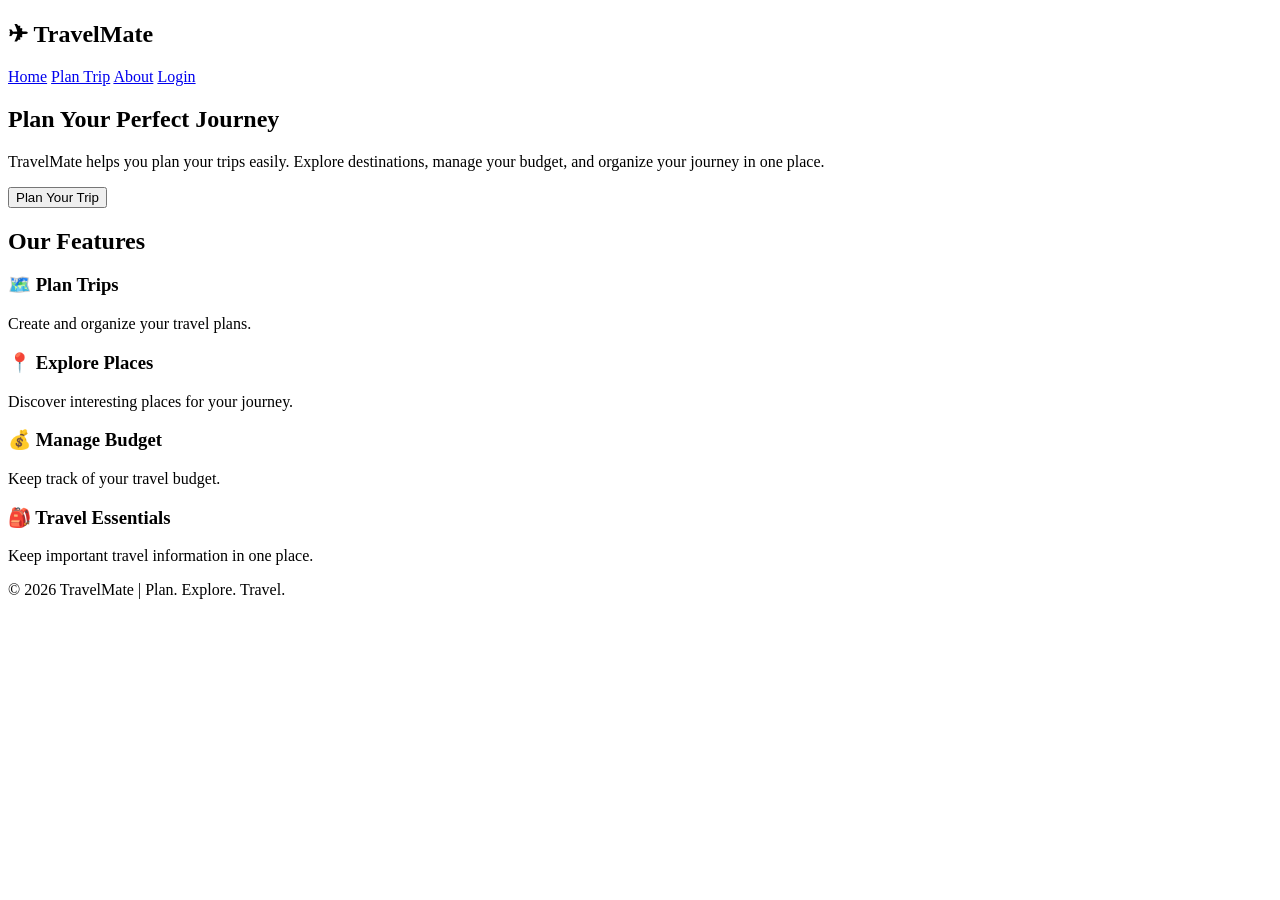
<file: frontend/home.html>
<!DOCTYPE html>
<html lang="en">

<head>
    <meta charset="UTF-8">
    <meta name="viewport" content="width=device-width, initial-scale=1.0">
    <title>TravelMate - Home</title>
</head>

<body>

    <!-- Navigation Bar -->
    <header>
        <h2>✈ TravelMate</h2>

        <nav>
            <a href="#">Home</a>
            <a href="#">Plan Trip</a>
            <a href="#">About</a>
            <a href="#">Login</a>
        </nav>
    </header>

    <!-- Welcome Section -->
    <main>
        <section>
            <h1>Plan Your Perfect Journey</h1>

            <p>
                TravelMate helps you plan your trips easily.
                Explore destinations, manage your budget,
                and organize your journey in one place.
            </p>

            <button>Plan Your Trip</button>
        </section>

        <!-- Features Section -->
        <section>
            <h2>Our Features</h2>

            <div>
                <h3>🗺️ Plan Trips</h3>
                <p>Create and organize your travel plans.</p>
            </div>

            <div>
                <h3>📍 Explore Places</h3>
                <p>Discover interesting places for your journey.</p>
            </div>

            <div>
                <h3>💰 Manage Budget</h3>
                <p>Keep track of your travel budget.</p>
            </div>

            <div>
                <h3>🎒 Travel Essentials</h3>
                <p>Keep important travel information in one place.</p>
            </div>

        </section>
    </main>

    <!-- Footer -->
    <footer>
        <p>© 2026 TravelMate | Plan. Explore. Travel.</p>
    </footer>

</body>

</html>
</file>
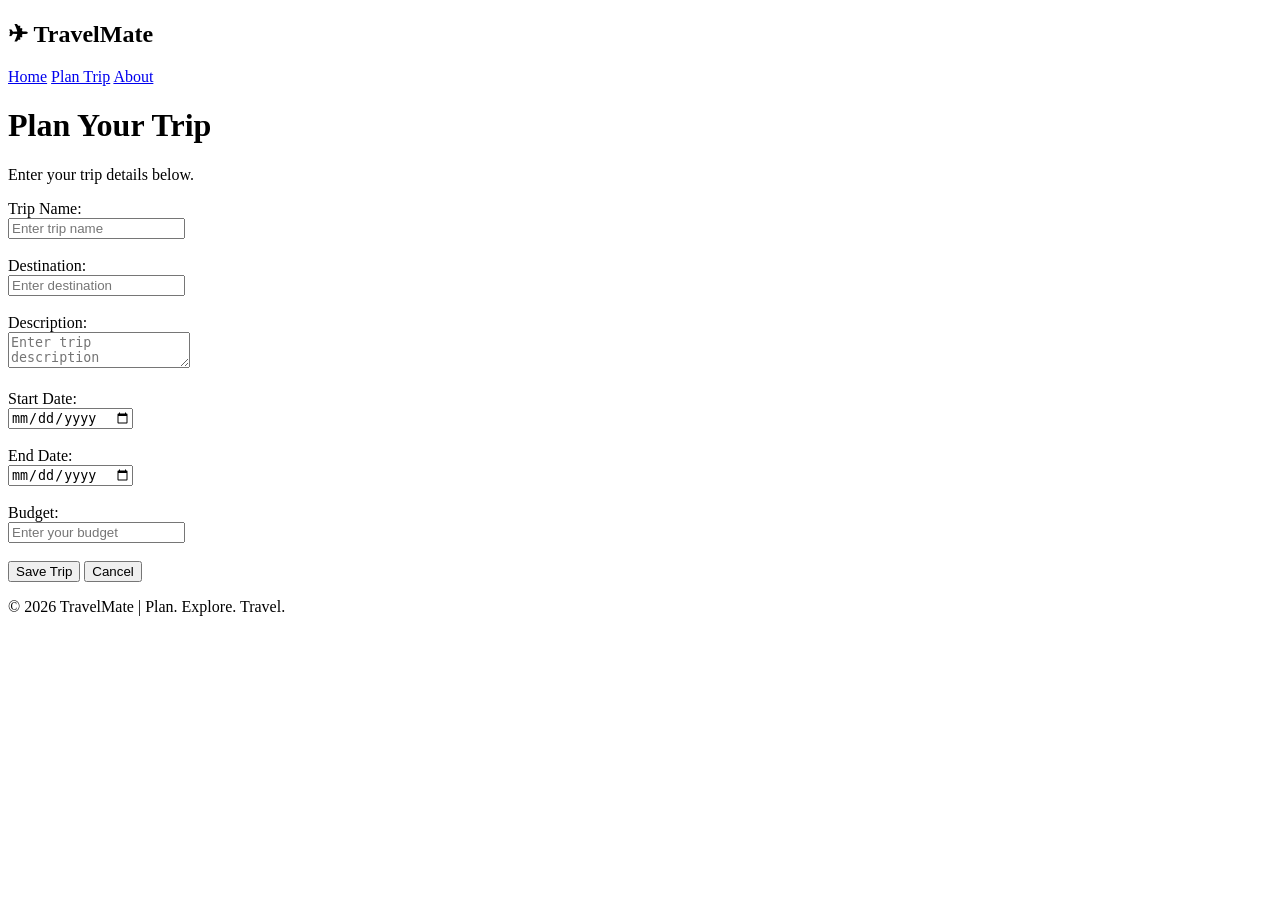
<file: frontend/plan-trip.html>
<!DOCTYPE html>
<html lang="en">

<head>
    <meta charset="UTF-8">
    <meta name="viewport" content="width=device-width, initial-scale=1.0">
    <title>Plan Your Trip - TravelMate</title>
</head>

<body>

    <!-- Header -->
    <header>
        <h2>✈ TravelMate</h2>

        <nav>
            <a href="home.html">Home</a>
            <a href="plan-trip.html">Plan Trip</a>
            <a href="#">About</a>
        </nav>
    </header>

    <!-- Trip Form -->
    <main>

        <h1>Plan Your Trip</h1>

        <p>Enter your trip details below.</p>

        <form>

            <label for="tripName">Trip Name:</label><br>
            <input type="text" id="tripName" name="tripName"
                   placeholder="Enter trip name"><br><br>

            <label for="destination">Destination:</label><br>
            <input type="text" id="destination" name="destination"
                   placeholder="Enter destination"><br><br>

            <label for="description">Description:</label><br>
            <textarea id="description" name="description"
                      placeholder="Enter trip description"></textarea><br><br>

            <label for="startDate">Start Date:</label><br>
            <input type="date" id="startDate" name="startDate"><br><br>

            <label for="endDate">End Date:</label><br>
            <input type="date" id="endDate" name="endDate"><br><br>

            <label for="budget">Budget:</label><br>
            <input type="number" id="budget" name="budget"
                   placeholder="Enter your budget"><br><br>

            <button type="submit">Save Trip</button>
            <button type="reset">Cancel</button>

        </form>

    </main>

    <!-- Footer -->
    <footer>
        <p>© 2026 TravelMate | Plan. Explore. Travel.</p>
    </footer>

</body>

</html>
</file>
